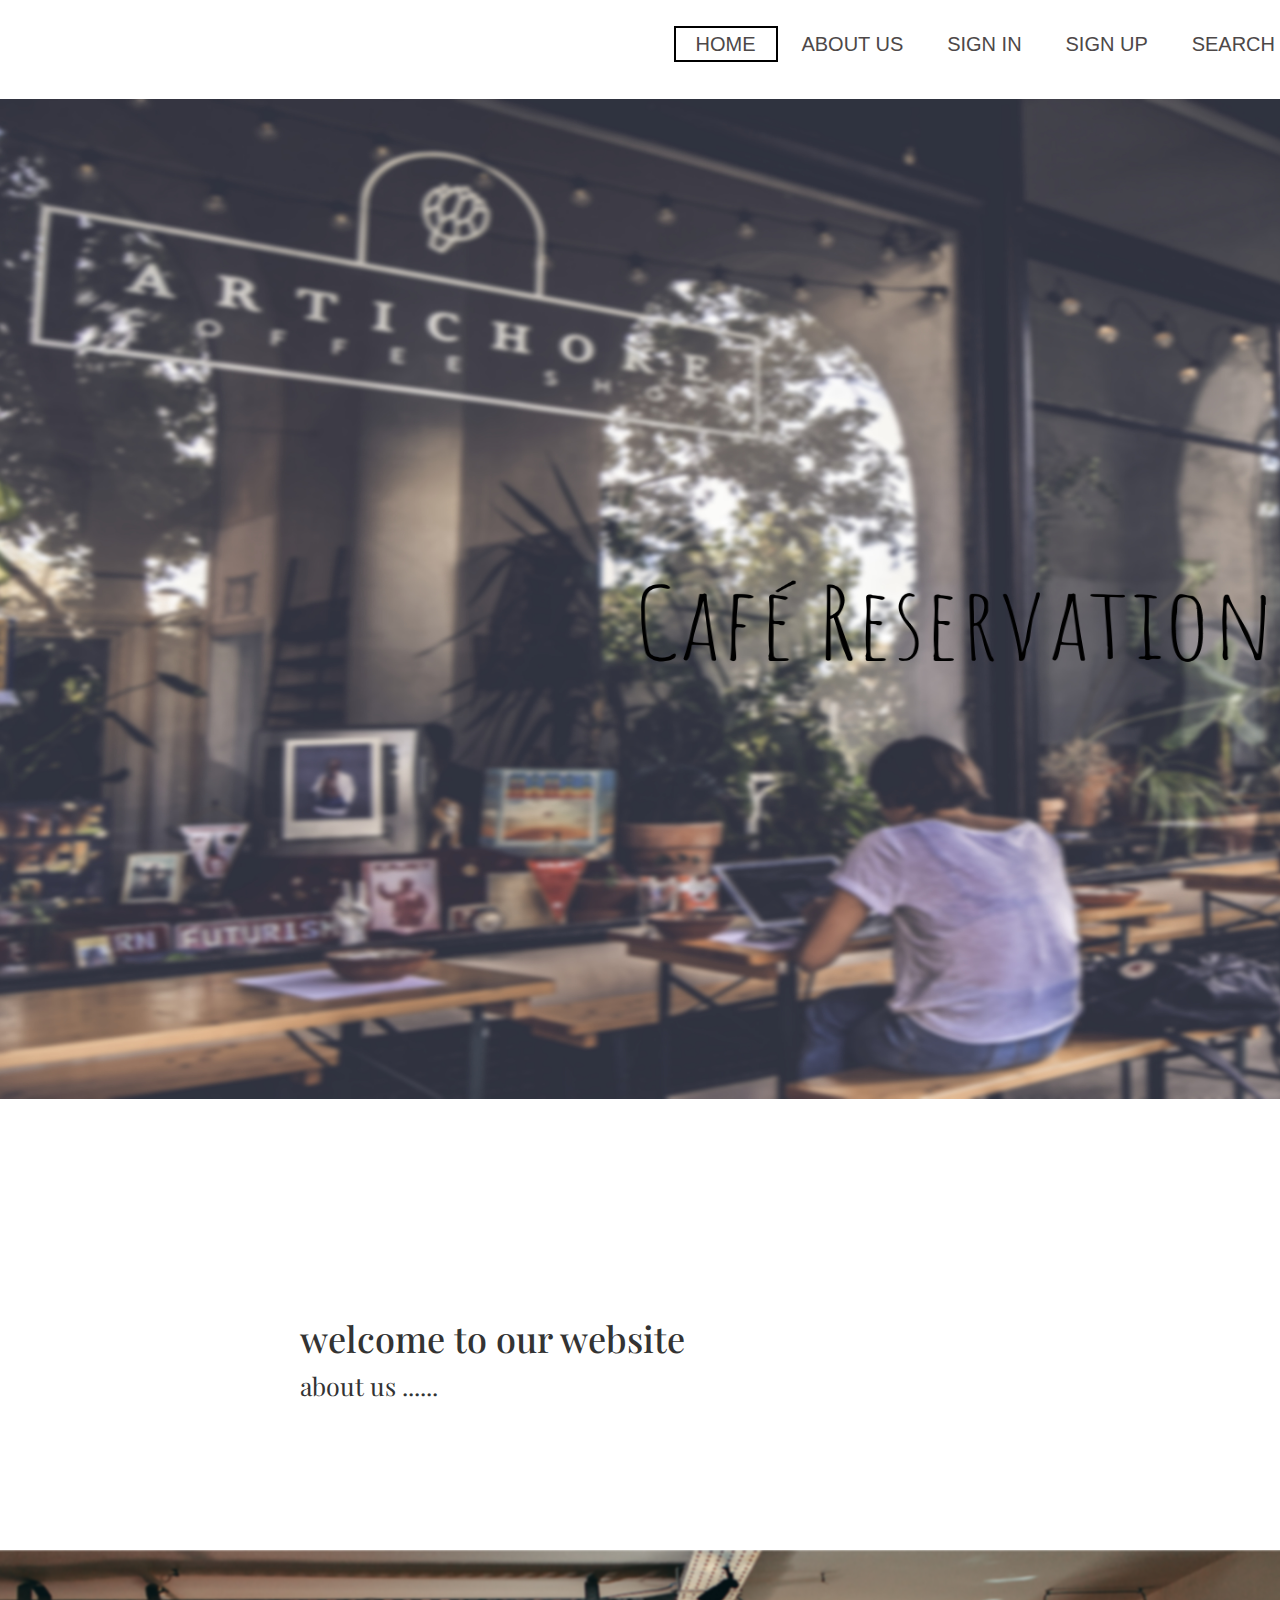
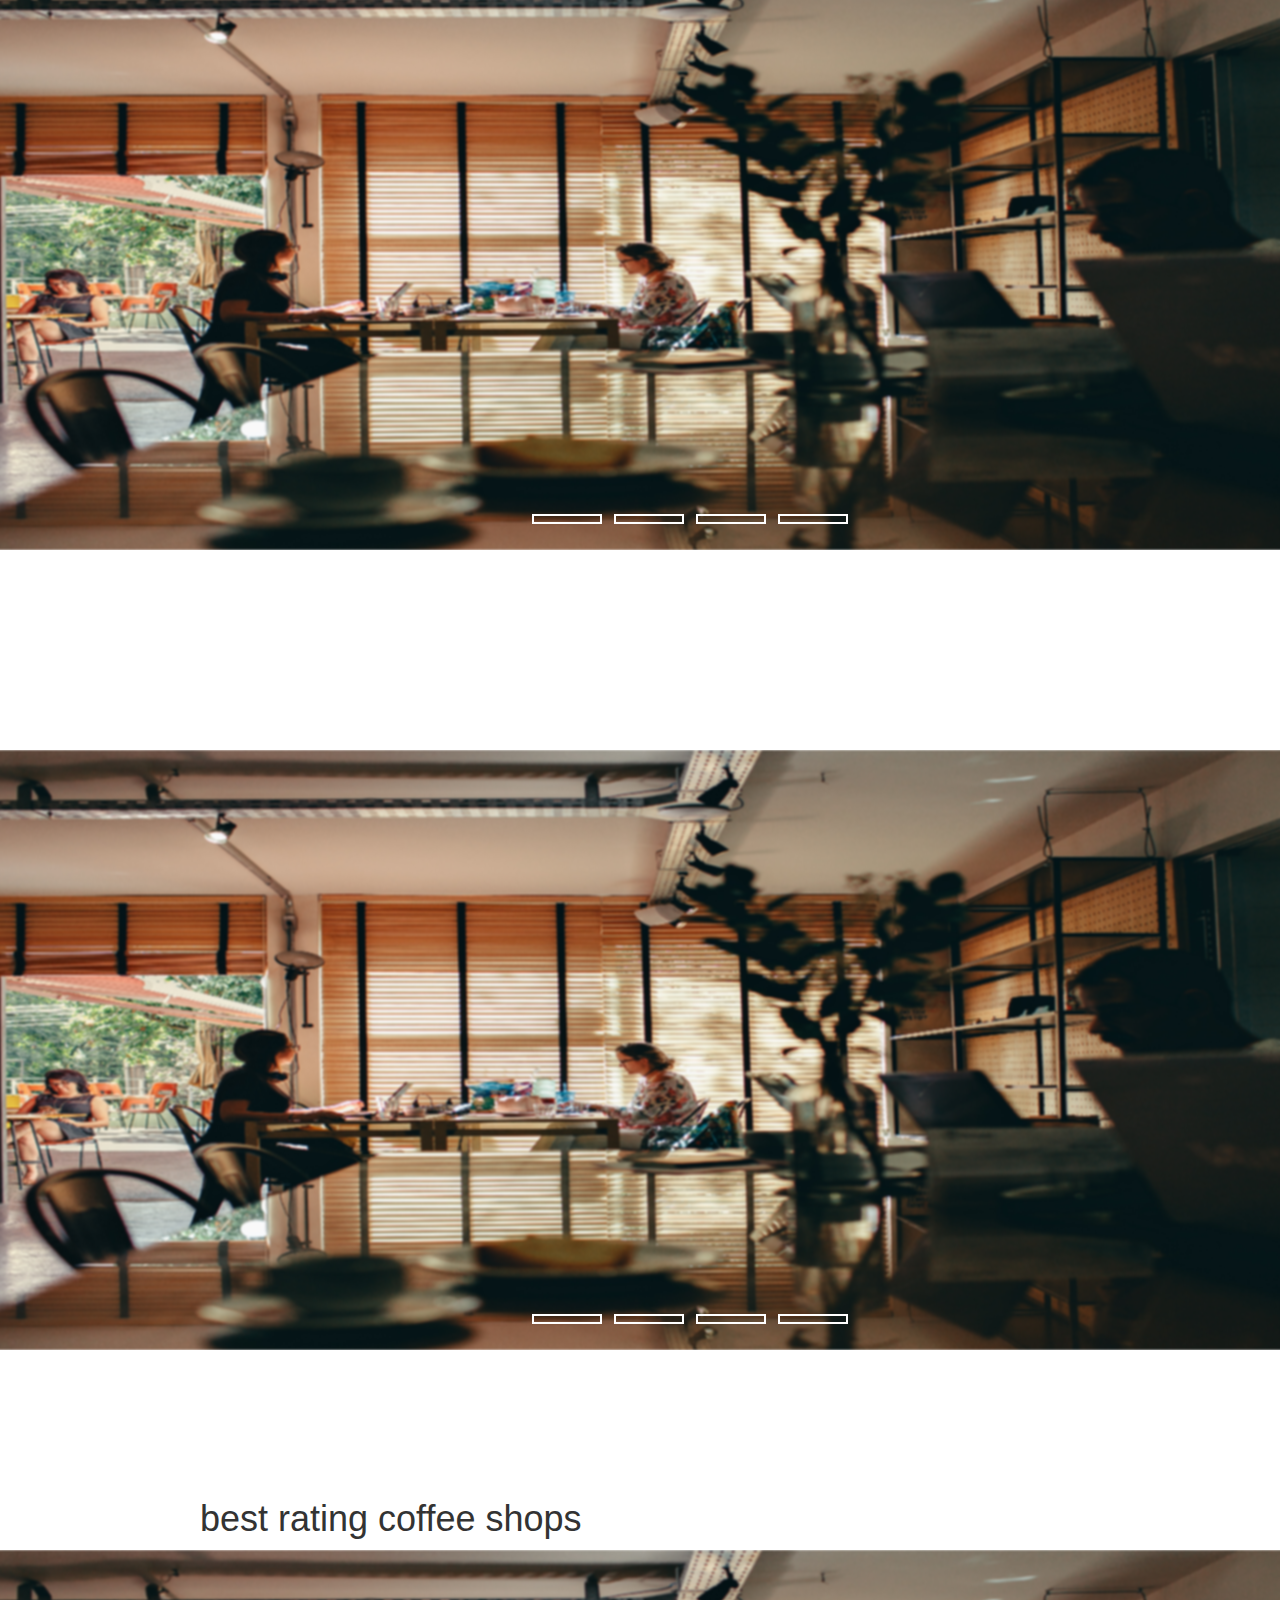
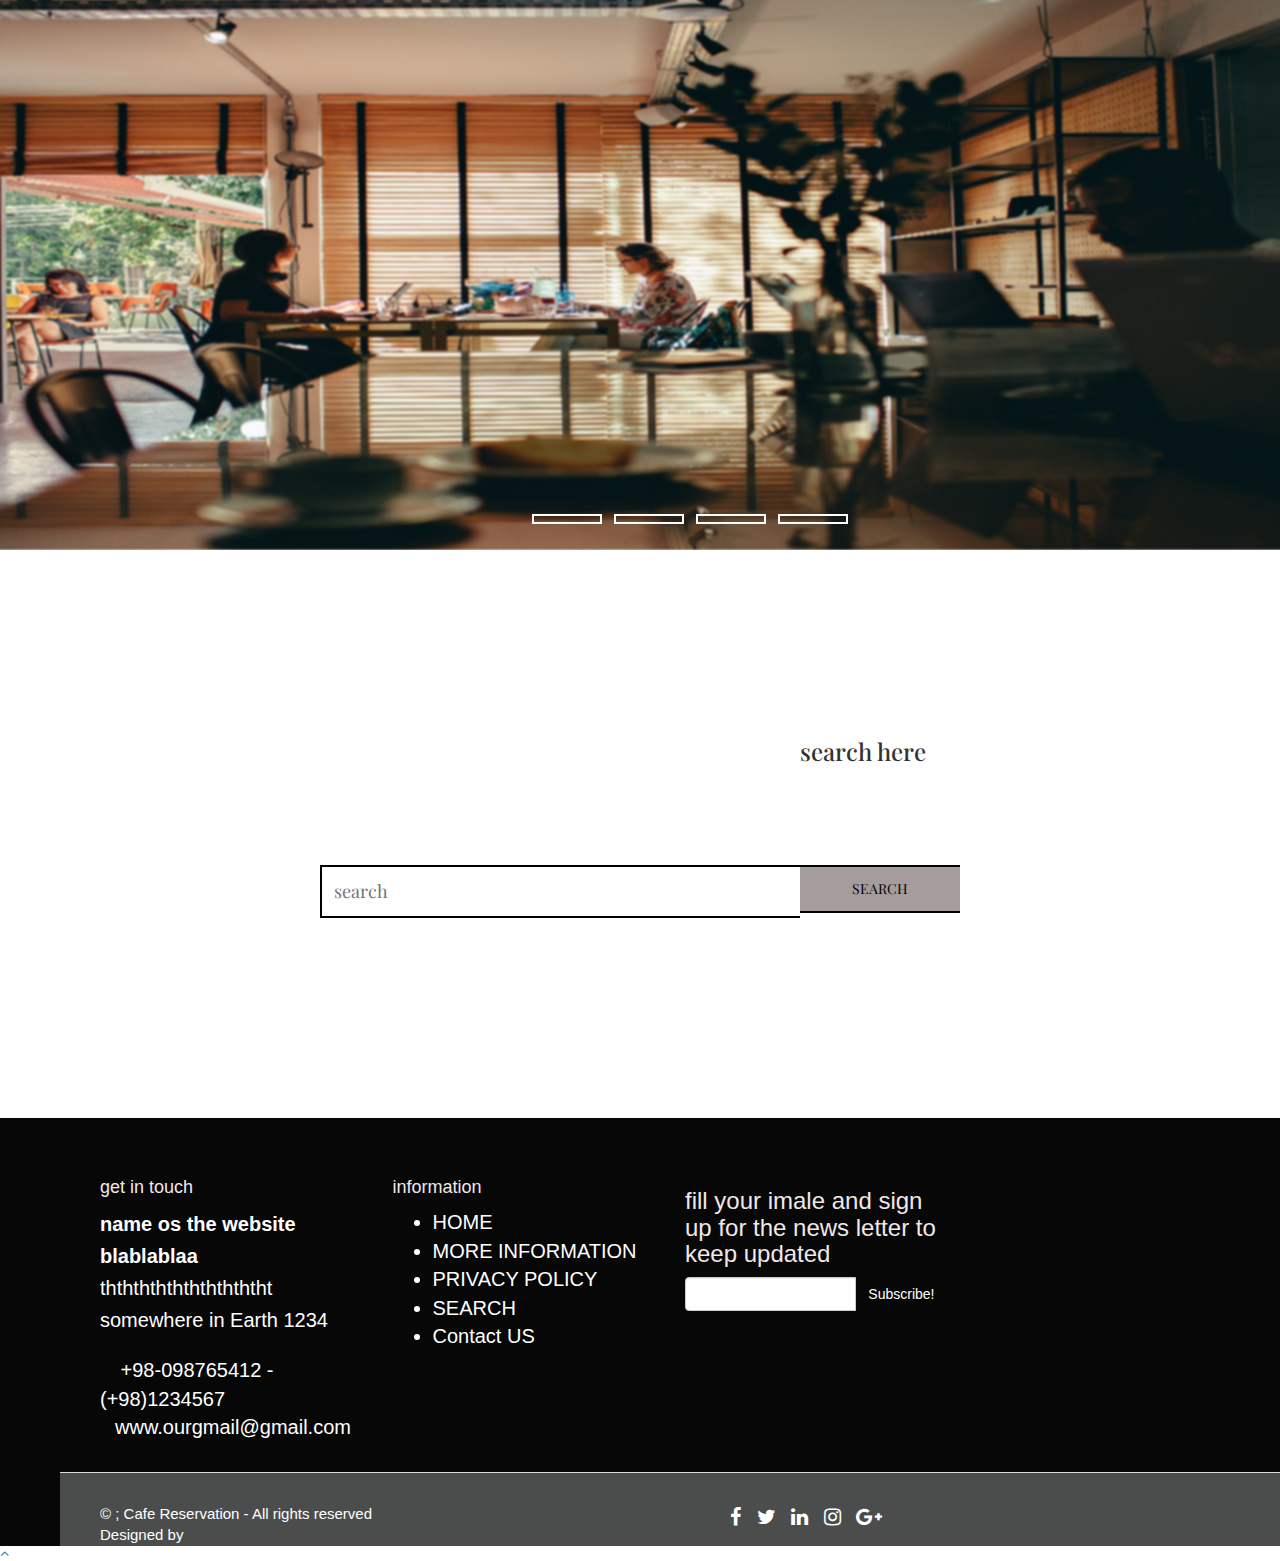
<file: homePage.html>
<html>
 <head>
     <title>{{title}}</title>
     <meta name="viewport" content="width=device-width, initial-scale=1">
      <link rel="stylesheet" href="css/cssHomepage.css">
      <link href="https://fonts.googleapis.com/css?family=Open+Sans" rel="stylesheet">
      <link href="https://fonts.googleapis.com/css?family=Pacifico" rel="stylesheet"> 
      <!-- <link href="https://fonts.googleapis.com/css?family=Montserrat" rel="stylesheet"> -->
      <link href="https://fonts.googleapis.com/css?family=Playfair+Display" rel="stylesheet">
  
      <link rel="stylesheet" href="https://use.fontawesome.com/releases/v5.8.1/css/all.css" integrity="sha384-50oBUHEmvpQ+1lW4y57PTFmhCaXp0ML5d60M1M7uH2+nqUivzIebhndOJK28anvf" crossorigin="anonymous">
      <link rel="stylesheet" href="https://cdnjs.cloudflare.com/ajax/libs/font-awesome/4.7.0/css/font-awesome.min.css">
      <link rel="stylesheet" href="https://maxcdn.bootstrapcdn.com/bootstrap/3.3.7/css/bootstrap.min.css" integrity="sha384-BVYiiSIFeK1dGmJRAkycuHAHRg32OmUcww7on3RYdg4Va+PmSTsz/K68vbdEjh4u" crossorigin="anonymous">
      <link rel="stylesheet" href="https://maxcdn.bootstrapcdn.com/bootstrap/3.4.0/css/bootstrap.min.css">
    </head>

<body>
    <header id="header">
        

        <div class="row">
           
            <ul class="main-nav">
                <li class="active"><a href="#header">HOME </a></li>
                 <li><a href="#about_us">ABOUT US </a></li>   
                 <li><a href="">SIGN IN </a></li>
                 <li><a href="">SIGN UP </a></li>
                 <li><a href="#search">SEARCH</a></li>
            </ul>
            <img src="img/header3.jpg" alt="" class="hed">
        </div>
    </header>


    <div class="row2">
            <div class="about_us" id="about_us">
            <h1 >welcome to our website</h1>
            <p>about us ......</p>
            </div>
            <div class="poem"><p>this is a poem about cafe</p> </div>
        </div>
<!-- 
 <div class="slide1">
    <slider>
        <slide><p>slide1</p></slide>
        <slide><p>slide2</p></slide>
        <slide><p>slide3</p></slide>
        <slide><p>slide4</p></slide>
    </slider>

</div>    -->



<div class="slidershow middle">
    <div class="slides">
        <input type="radio" name="r" id="r1" checked>
        <input type="radio" name="r" id="r2">
        <input type="radio" name="r" id="r3">
        <input type="radio" name="r" id="r4">
        <div class="slide s1">
            <img src="img/home1.jpg" alt="">
        </div>
        <div class="slide">
                <img src="img/cafe3.jpg" alt="">
            </div>
            <div class="slide">
                    <img src="img/cafe1.jpg" alt="">
                </div>
                <div class="slide">
                        <img src="img/cafe2.jpg" alt="">
                    </div>

    </div>
    <div class="navigation">
        <label for="r1" class="bar"></label>
        <label for="r2" class="bar"></label>
        <label for="r3" class="bar"></label>
        <label for="r4" class="bar"></label>
    </div>
</div>

<div class="rating">
    <h1>best rating coffee shops</h1>
</div>


<div class="slidershow middle2">
        <div class="slides">
            <input type="radio" name="k" id="k1" checked>
            <input type="radio" name="k" id="k2">
            <input type="radio" name="k" id="k3">
            <input type="radio" name="k" id="k4">
            <div class="slide s2">
                <img src="img/home1.jpg" alt="">
            </div>
            <div class="slide">
                    <img src="img/cafe3.jpg" alt="">
                </div>
                <div class="slide">
                        <img src="img/cafe1.jpg" alt="">
                    </div>
                    <div class="slide">
                            <img src="img/cafe2.jpg" alt="">
                        </div>
    
        </div>
        <div class="navigation">
            <label for="k1" class="bar"></label>
            <label for="k2" class="bar"></label>
            <label for="k3" class="bar"></label>
            <label for="k4" class="bar"></label>
        </div>
    </div>
    


    <div class="slidershow middle3">
            <div class="slides">
                <input type="radio" name="l" id="l1" checked>
                <input type="radio" name="l" id="l2">
                <input type="radio" name="l" id="l3">
                <input type="radio" name="l" id="l4">
                <div class="slide s3">
                    <img src="img/home1.jpg" alt="">
                </div>
                <div class="slide">
                        <img src="img/cafe3.jpg" alt="">
                    </div>
                    <div class="slide">
                            <img src="img/cafe1.jpg" alt="">
                        </div>
                        <div class="slide">
                                <img src="img/cafe2.jpg" alt="">
                            </div>
        
            </div>
            <div class="navigation">
                <label for="l1" class="bar"></label>
                <label for="l2" class="bar"></label>
                <label for="l3" class="bar"></label>
                <label for="l4" class="bar"></label>
            </div>
        </div>

<div id="search">
    <h3>search here</h3>
</div>


        <div id="searchbox">
            <input placeholder="search" type="text">
            <button>SEARCH</button>
        </div>
     
<footer>
  
        <div class="container">
            <div class="row">
                <div class="col-sm-3 col-lg-3 ">
                    <div class="widget">
                        <h4>get in touch</h4>
                        <address>
                            <strong> name os the website blablablaa</strong><br>
                            ththththththththththt<br>
                            somewhere in Earth 1234
                        </address>
                        <p>
                            <i class="fas fa-phone"></i> +98-098765412 - (+98)1234567 <br>
                            <i class="fas fa-envelope"></i>www.ourgmail@gmail.com<br>
                        </p>
                    </div>
                </div>
                <div class="col-sm-3 col-lg-3 ">
                    <div class="widget">
                        <h4>information</h4>
                        <ul class="link-list">
                            <li><a href="#" >HOME</a> </li>
                            <li><a href="#">MORE INFORMATION</a> </li>
                            <li><a href="#">PRIVACY POLICY</a> </li>
                            <li><a href="#">SEARCH</a> </li>
                            <li><a href="#">Contact US</a> </li>
                        </ul>
                    </div>
                </div>
                <div class="col-sm-3 col-lg-3 ">
                    <div class="widget ">
                        <h3>fill your imale and sign up for the news letter to keep updated</h3>
                        <div class="form-group multiple-form-group input-group">
                            <input type="email" name="email" class="form-control">
                            <span class="input-group-btn">
                            <button type="button" class="btn btn-theme btn-add">Subscribe!</button>
                            </span>
                        </div> 
                </div> 
                </div>       
            </div>
        </div>
        <div id=sub-footer>
            <div class="container">
                <div class="row">
                    <div class="col-lg-6">
                        <div class="copyright">
                            <p>&copy ; Cafe Reservation - All rights reserved</p>
                            <div class="credits">
                                Designed by <a href="#Cafe Reservation"></a>
                            </div>
                        </div>
                    </div>
                    <div class="col-lg-6">
                        <ul class="social-network">
                            <li><a href="#" data-placement="top" title="Facebook"><i class="fa fa-facebook"></i></a> </li>
                            <li><a href="#" data-placement="top" title="Twitter"><i class="fa fa-twitter"></i></a> </li>
                            <li><a href="#" data-placement="top" title="Linkedin"><i class="fa fa-linkedin"></i></a> </li>
                            <li><a href="#" data-placement="top" title="Instagram"><i class="fa fa-instagram"></i></a> </li>
                            <li><a href="#" data-placement="top" title="Google plus"><i class="fa fa-google-plus"></i></a> </li>
                       

                        </ul>
                    </div>
                </div>
            </div>
        </div>
    </footer>
    <a href="#" class="scrollup"><i class="fa fa-angle-up active"  </a>


</body>
  

</html>
</file>
<file: css/cssHomepage.css>
@import url('https://fonts.googleapis.com/css?family=Open+Sans');

@import url('https://fonts.googleapis.com/css?family=Pacifico');
@import url('https://fonts.googleapis.com/css?family=Montserrat'); 
/* font-family: 'Montserrat', sans-serif; */
@import url('https://fonts.googleapis.com/css?family=Playfair+Display');


body{
    padding: 0;
    margin: 0;
    font-family: 'Open Sans', sans-serif;
}

.hed{
    margin-top: 30px;
    padding-left: 0;
    margin-left: 0;
    padding-right: 0;
    margin-right: 0;
    width: 1870px;
    height: 1000px;
    background-size:cover;
    background-position: center; 
/* -webkit-filter: blur(1px);
  filter: blur(1px); */
}
.main-nav{
    float:right;
    list-style: none;
    margin-top: 30px;
}
.main-nav li{
    display: inline-block;
}

.main-nav li a{
    color: rgb(77, 72, 72);
    text-decoration: none;
    padding: 5px 20px;
    font-family: "Roboto", sans-serif;
    font-size: 20px;


}
.main-nav li.active a{
    border: 2px solid black;

}

.main-nav li a:hover{
    border: 2px solid black;
}

.about_us{
    margin-top: 200px;
    margin-left: 300px;
    margin-bottom: 200px;
    float: left;
    width: 50%;
    font-family: 'Playfair Display', serif;
}

.about_us p{
    font-size: 25px;
}

.poem{
 
    
  float: left;
    margin-top: 200px;
    margin-left: 100px;
    margin-bottom: 200px;
    font-family: 'Pacifico', cursive;
  font-size:30px; 
 
}
/* .slide1{
    margin-top: 500px;
    width: 1870px;
    height: 500px;
}

slider{
    margin-left: 80px;
    margin-bottom :200px; 
    display: block;
    width: 1700px;
    height: 400px;
    background-color: #1f1f1f;
    overflow: hidden;
    position: absolute;

}
slider >*{
    position: absolute;
    width: 100%;
    height: 100%;
    background: #1f1f1f;
    animation: slide 12s infinite;
    overflow: hidden;
}

slide:nth-child(1){
    left: 0%;
    animation-delay: -1s;
    background-image: url("cafe2.jp");
    background-size: cover;
    background-position: center;

}

slide:nth-child(2){
   
    animation-delay: 2s;
    background-image: url("home1.jpg");
    background-size: cover;
    background-position: center;

}

slide:nth-child(3){
 
    animation-delay: 5s;
    background-image: url("cafe1.jpg");
    background-size: cover;
    background-position: center;

}

slide:nth-child(4){
    left: 0%;
    animation-delay: 8s;
    background-image: url("4cafe.jpg");
    background-size: cover;
    background-position: center;

}

slide p{
    font-family: comfortaa;
    font-size: 30px;
    text-align: center;
    display: inline-block;
    width: 100%;
    margin-top: 100px;
    color: #fff;

}

@keyframes slide{
    0% {left: 100%; width: 100%; }
    5% {left: 0%;}
    25% {left: 0%;}
    30% {left: -100%; width: 100%;}
    30.001% {left: -100%; width: 0%;}
    100% {left: 100%; width: 0%;}


} */

.slidershow{
    height:600px ;
    width: 1700px ;
    overflow: hidden;
   
}
.middle {
    margin-top: 1400px;
    margin-left:50px; 
    margin-bottom: 200px;
    position: absolute;
    top: 50%;
    left: 50%;
    transform: translate(-50% , -50%);
}
.navigation {
    position: absolute;
    bottom:20px ;
    left: 50px;
    transform: translateX(-50%);
    display: flex;
   margin-left: 800px; 

}

.bar {
    width: 70px;
    height: 10px;
    border: 2px solid #fff;
    margin: 6px;
    cursor: pointer;
    transition: 0.2s;
}

.bar:hover{
    background: #fff;
}

input[name="r"]{
    position: absolute;
    visibility: hidden;
}

.slides {
    width: 500%;
    height: 100%;
    display: flex;
}

.slide{

    width: 20%;
    transition: 0.6s;
}

.slide img {
    -webkit-filter: blur(1px);
  filter: blur(1px);
    width: 100%;
    height: 100%;
}

#r1:checked~ .s1{
    margin-left: 0;
}

#r2:checked~ .s1{
    margin-left: -20%;
}


#r3:checked~ .s1{
    margin-left: -40%;
}
#r4:checked~ .s1{
    margin-left: -60%;
}
/* ############### second slide*/
.middle2 {
    margin-top: 2200px;
    margin-left:50px; 
    margin-bottom: 200px;
    position: absolute;
    top: 50%;
    left: 50%;
    transform: translate(-50% , -50%);
}

input[name="k"]{
    position: absolute;
    visibility: hidden;
}

#k1:checked~ .s2{
    margin-left: 0;
}

#k2:checked~ .s2{
    margin-left: -20%;
}


#k3:checked~ .s2{
    margin-left: -40%;
}
#k4:checked~ .s2{
    margin-left: -60%;
}


/* ###############  third slide*/

.middle3 {
    margin-top: 3000px;
    margin-left:50px; 
    margin-bottom: 200px;
    position: absolute;
    top: 50%;
    left: 50%;
    transform: translate(-50% , -50%);
}

input[name="l"]{
    position: absolute;
    visibility: hidden;
}

#l1:checked~ .s3{
    margin-left: 0;
}

#l2:checked~ .s3{
    margin-left: -20%;
}


#l3:checked~ .s3{
    margin-left: -40%;
}
#l4:checked~ .s3{
    margin-left: -60%;
}





.rating{
    margin-top: 2000px;
    margin-left:200px; 
}



#searchbox{
    width: 50%;
    margin: auto;
    margin-top: 100px;
    margin-bottom:200px; 
    font-family: 'Playfair Display', serif;
}

#searchbox input,button{
    width: 75%;
    border: 2px solid black;
    border-right: 0px;
    font-size:18px;
    padding: 12px;
    background: transparent;
    color: black;

}
#searchbox button{
    width: 25%;
    background: rgb(165, 157, 157);
    color: black;
    float: right;
    border-left: 0px;
    
}

#searchbox button:hover{
    opacity: 0.8;
}

#searchbox input:hover{
    opacity: 0.8;
}


#search{
    margin-top: 800px;
    margin-left: 800px;
    font-family: 'Playfair Display', serif;
    font-size: 25px;
}




footer{
    font-family: "Roboto", sans-serif;
    padding: 50px 0 0;
    background: #070707;
  padding-left: 60px;
  color: white;
  font-size: 20px;
  
}

#sub-footer{
    border-top: 1px solid #ddd;
    background: rgb(75, 77, 77);
}

footer a{
    color: white;

}

footer a:hover{
    color:#444
}
footer h1, footer h2, footer h3,footer h4,footer h5{
    color: rgb(241, 231, 231);
    
}

footer address{
    line-height: 1.6em;
  
}

footer h5 a:hover , footer a:hover{
    text-decoration: none;
}
ul.social-network{
    list-style: none;
    margin: 0;
}


.social-network{
    list-style: none;

}


ul.social-network li{
    display: inline;
    margin: 0 5px;
    list-style: none;
}

footer ul.social-network li i {
    font-size: 20px;
}
#sub-footer{
    text-shadow: none;
    padding: 0;
    padding-top: 30px;
    margin: 20px 0 0 0;
}
#sub-footer p{
    margin: 0;
    padding: 0;
}
.copyright{
    text-align: left;
    font-size: 15px;
}

#sub-footer ul.social-networl{
    float: right;
}


.link-list li{
    color: #fff;
}
</file>
